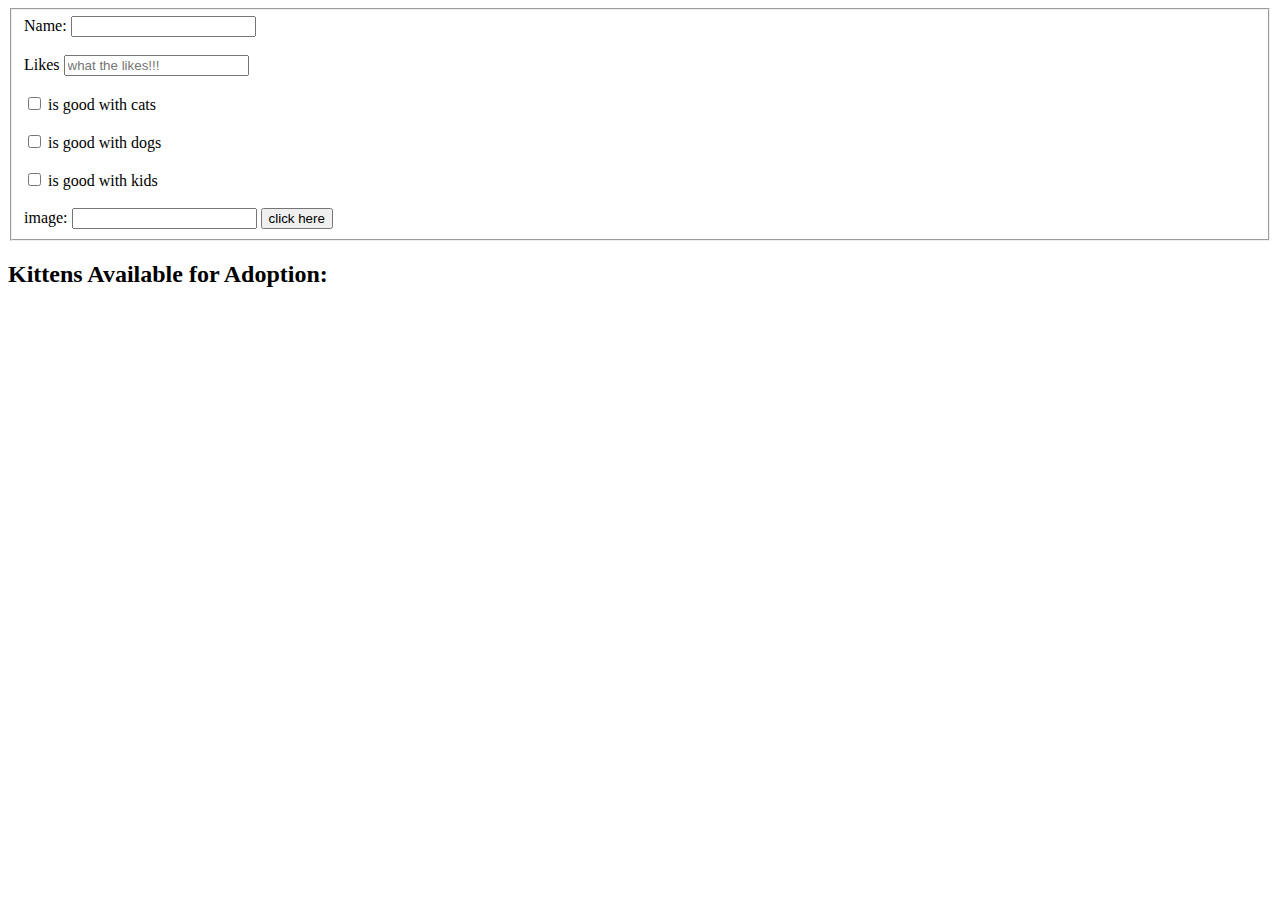
<file: index.html>
<!DOCTYPE html>
<html lang="en">
<head>
    <meta charset="UTF-8">
    <meta http-equiv="X-UA-Compatible" content="IE=edge">
    <meta name="viewport" content="width=device-width, initial-scale=1.0">
    <title>Document</title>
</head>
<body>
    <header>

    </header>

    <main>
<!---HTML Forms
components==>
1.<form><form/>
2.<fieldlist><fieldlist/>===>group related elements in the form
    //so feildlist===> add box around related elements of the form (group)
3.<label><label/>
    //give id and name the same name 
    4.<input type= value= id= name=  placeholder=''>==>empty tag ===>closing tag is not required

    5.type of inputs==> how input display ==> type=1.text ,2.checkbox,3.radio,4.submit,5.button
    //using for with label ==> for input id /name
    6.label==> <label for=>text<label/>  
7.<select id='' name=''>
<option value=>..</option>

</select>
//so i use //input==> empty(self closing tag)
//or i use select with option
-->
<form id='form'>
<fieldset>
<label for='name'>Name:</label>
<input type="text" id="name" name="name">
<br>
<br>

<label for="likes">Likes</label>
<input type="text" id="likes" name="likes" placeholder="what the likes!!!">
<br>
<br>
<input type="checkbox" id="cats" name="cats">
<label for="cats">is good with cats </label>

<br>
<br>
<input type="checkbox" id="dogs" name="dogs">
<label for="dogs">is good with dogs</label>
<br>
<br>
<input type="checkbox" id="kids" name="kids">
<label for="kids">is good with kids</label>
<br>
<br>

<label for="img">image:</label>

<input type="text" id="img" name="img">
<!---submit input -->
<input type="submit" value="click here">
</fieldset>

</form>

<h2>Kittens Available for Adoption:</h2>
<div id="kittenProfiles"></div>
    </main>
    <footer>

    </footer>
    <script src="app3.js"></script>
</body>
</html>
</file>
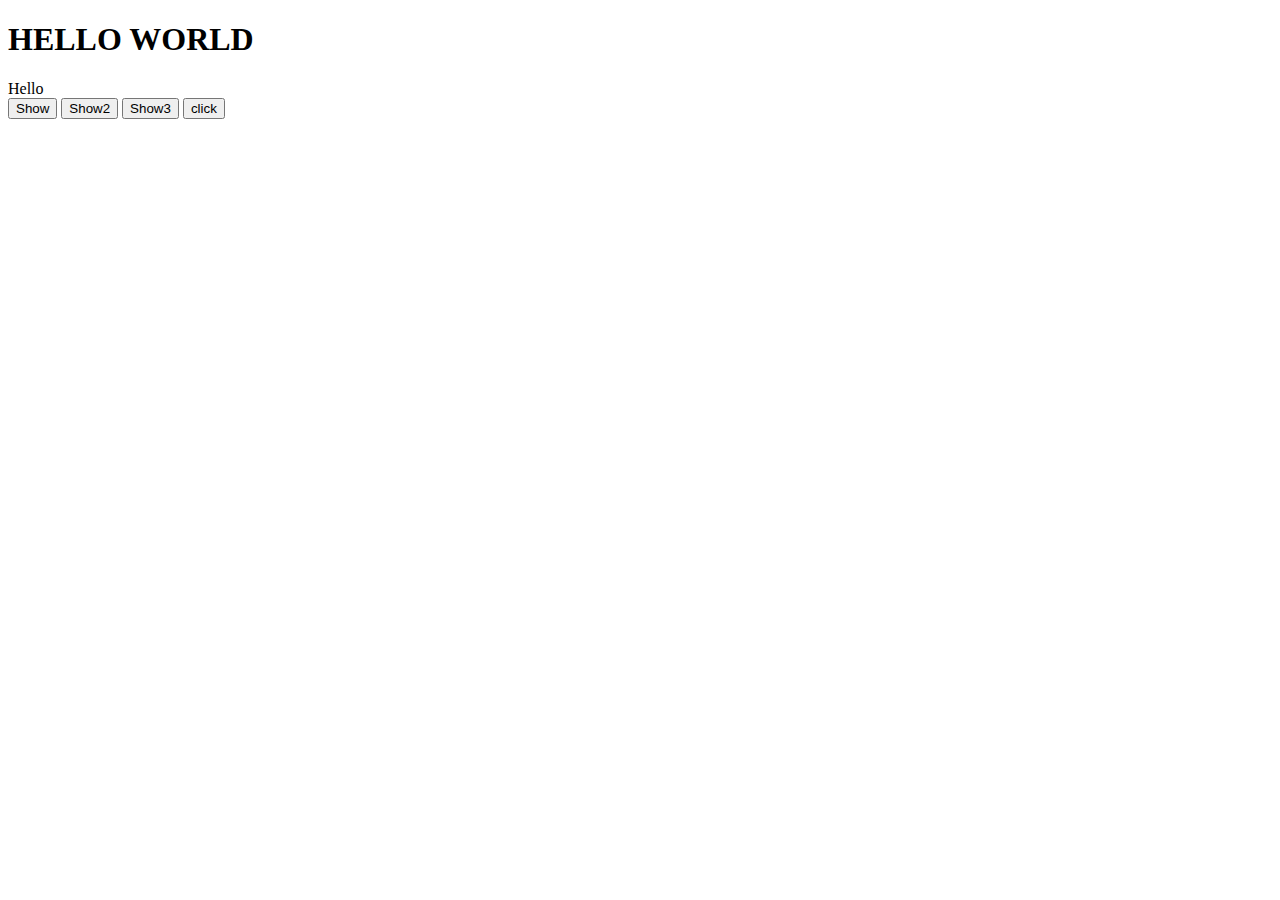
<file: alzero.html>
<!DOCTYPE html>
<html lang="en">
  <head>
    <meta charset="UTF-8" />
<!-- This tag specifies the character encoding as UTF-8. As a result, the web page can display text in multiple languages and special characters correctly. Without this declaration, the text would not be properly encoded, leading to rendering issues -->
    <meta http-equiv="X-UA-Compatible" content="IE=edge" />
    <meta name="viewport" content="width=device-width, initial-scale=1.0" />
    <title>Document</title>
  </head>
  <body>
    <h1>HELLO WORLD</h1>
    <div id="hello">Hello</div>
    <div id="info"></div>
    <div id="data">
      <div id="name"></div>
      <div id="age"></div>
    </div>
    <!---- writting this id="hello"mean tha i had a variable called hello (global) so i can access it using js -->
    <button id="show">Show</button>
    <button id="show2">Show2</button>
    <button id="show3">Show3</button>
    <button id="cl">click</button>
    <div id="myJson"></div>
    <!-- <script src="modules.js" type="module"></script>
    <script src="modules2.js" type="module"></script> -->

    <script src="test.js"></script>
  </body>
</html>
</file>
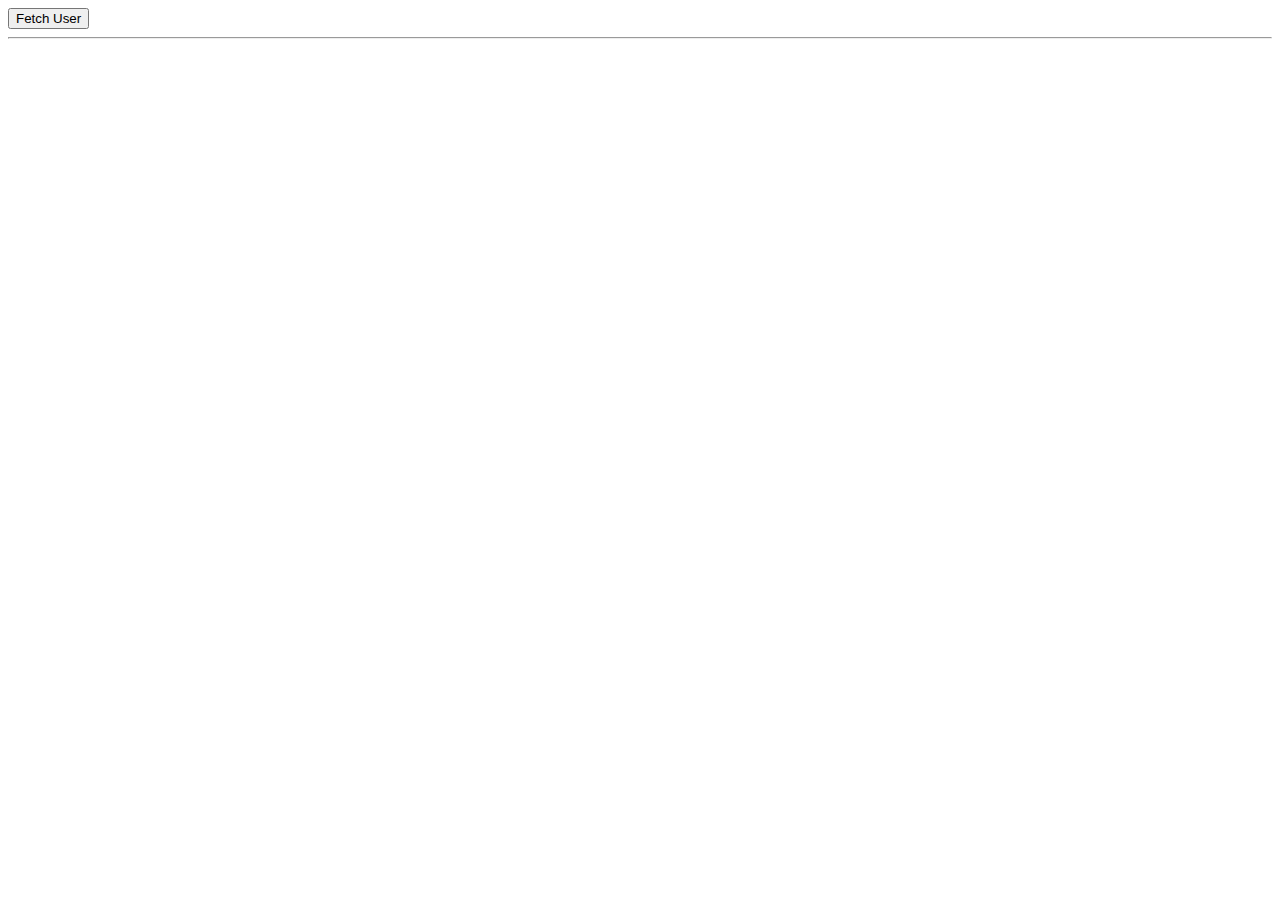
<file: async.html>
<!DOCTYPE html>
<html lang="en">
  <head>
    <meta charset="UTF-8" />
    <meta http-equiv="X-UA-Compatible" content="IE=edge" />
    <meta name="viewport" content="width=device-width, initial-scale=1.0" />
    <title>Document</title>
  </head>
  <body>
    <button class="button-1">Fetch User</button>
    <hr />
    <div></div>
    <div id="repos"></div>
    <div id="data"></div>
    <script src="AsyncJSProgramming.js"></script>
  </body>
</html>
</file>
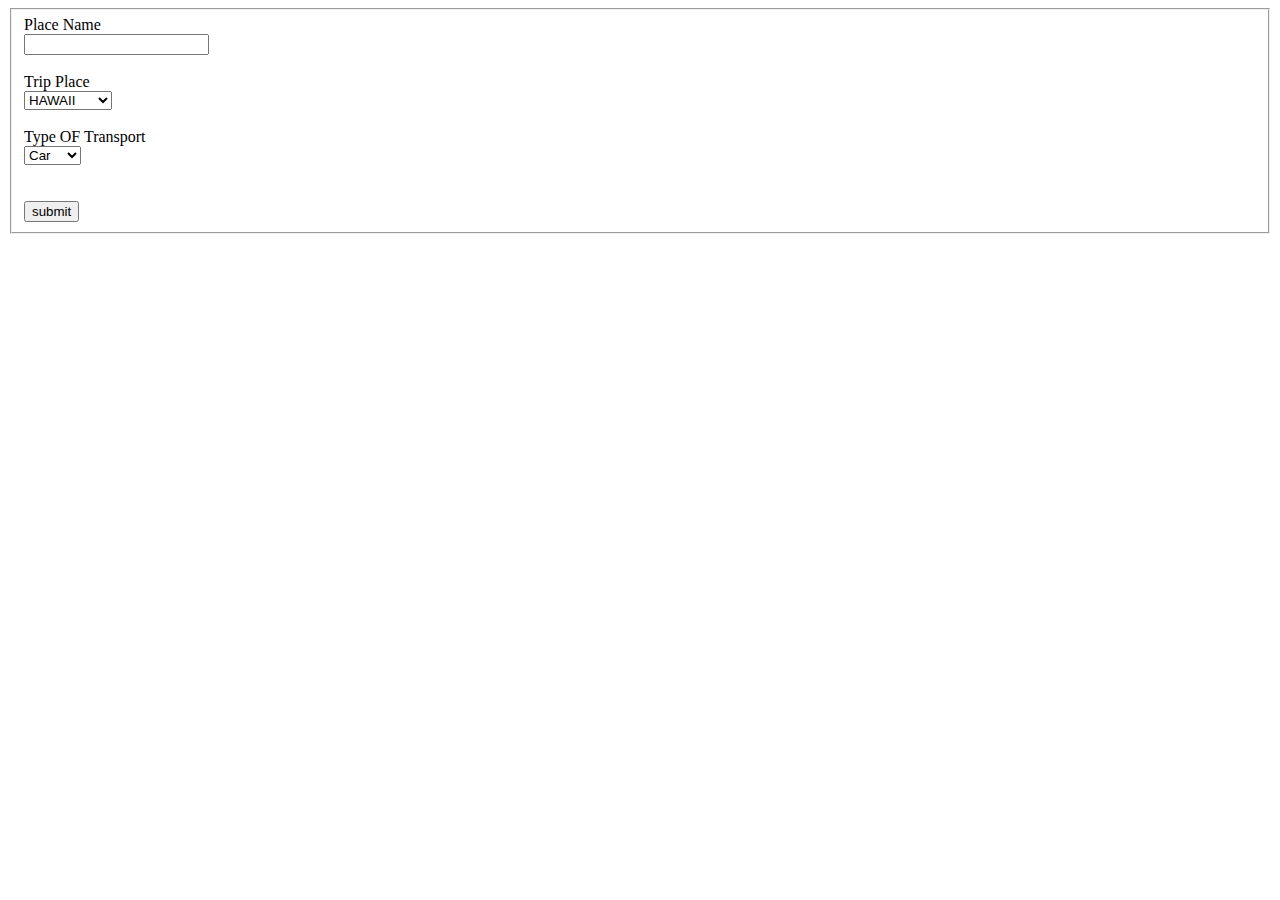
<file: index2.html>
<!DOCTYPE html>
<html lang="en">
<head>
    <meta charset="UTF-8">
    <meta http-equiv="X-UA-Compatible" content="IE=edge">
    <meta name="viewport" content="width=device-width, initial-scale=1.0">
    <title>Document</title>
    <!-- <link rel="stylesheet" href="style.css"> -->
</head>
<body>
    <header>

    </header>
    <main>

        <form id='form'>

            <fieldset>

                <label for='place'>Place Name</label><br>
                <input type="text" id='name' name='name'><br><br>
                <label for='trip'>Trip Place</label><br>
                <select id="place" name="place">
                    <option value="HAWAII">HAWAII</option>
                    <option value="LONDON">LONDON</option>
                    <option value="PARIS">PARIS</option>
                    <option value="ITALY">ITALY</option>
                    <option value="SLOVAKIA">SLOVAKIA</option>
                    <option value="MALAYSIA">MALAYSIA</option>
                </select><br><br>
                
                <label for='transport'>Type OF Transport</label><br>
                <select id='transport' name="transport">
                    <option value="Car">Car</option>
                    <option value="Bus">Bus</option>
                    <option value="Plane">Plane</option>
                </select><br><br><br>
                <input type="submit" value="submit">
                <!-- <button type="submit">submit</button> -->
            
            </fieldset>

        </form>

        <div id="container">

        </div>

    </main>
    <footer>

    </footer>
    <script src="app4.js"></script>
    
</body>
</html>
</file>
<file: style.css>
@import url("https://fonts.googleapis.com/css2?family=Roboto:wght@400;900&display=swap");

body {
  font-family: "Roboto", sans-serif;
}

a {
  text-decoration: none;
  color: red;
  cursor: pointer;
}

header {
  width: 100%;
  text-align: center;
  padding: 25px 0;
  background-color: #3f8f8d;
  color: white;
  font-weight: 900;
  font-size: 25px;
}

main {
  padding: 50px 0;
  display: flex;
  justify-content: space-around;
  padding: 50px 100px;
}

section.formSection {
  display: flex;
  flex-direction: column;
  width: 350px;
}

fieldset {
  border: 1px solid rgba(128, 128, 128, 0.486);
  padding: 30px;
  border-radius: 10px;
  width: 100%;
}

form {
  width: 100%;
}

.inputContainer {
  width: 100%;
  display: flex;
  flex-direction: column;
  margin: 15px 0;
}

.inputContainer label {
  margin-bottom: 10px;
}

.inputContainer button {
  width: 100px;
  height: 40px;
  background-color: #609c4d;
  color: #eee;
  font-size: 15px;
}

.inputContainer:last-child {
  flex-direction: row;
  align-items: center;
}

#clear {
  width: 100px;
  height: 38px;
  display: flex;
  justify-content: center;
  align-items: center;
  color: #eee;
  font-size: 15px;
  background-color: #ac0d0d;
  margin-left: 10px;
}

section.tableContainer {
  width: 350px;
}

table {
  width: 500px;
}

table,
th,
td {
  padding: 10px;
  vertical-align: middle;
  text-align: center;
}

tr {
  border: 2px solid white;
}

tr:nth-child(odd) {
  background-color: #f6b8d1;
}

tr:nth-child(even) {
  background-color: #ffd3de;
}

td img {
  width: 50px;
}
</file>
